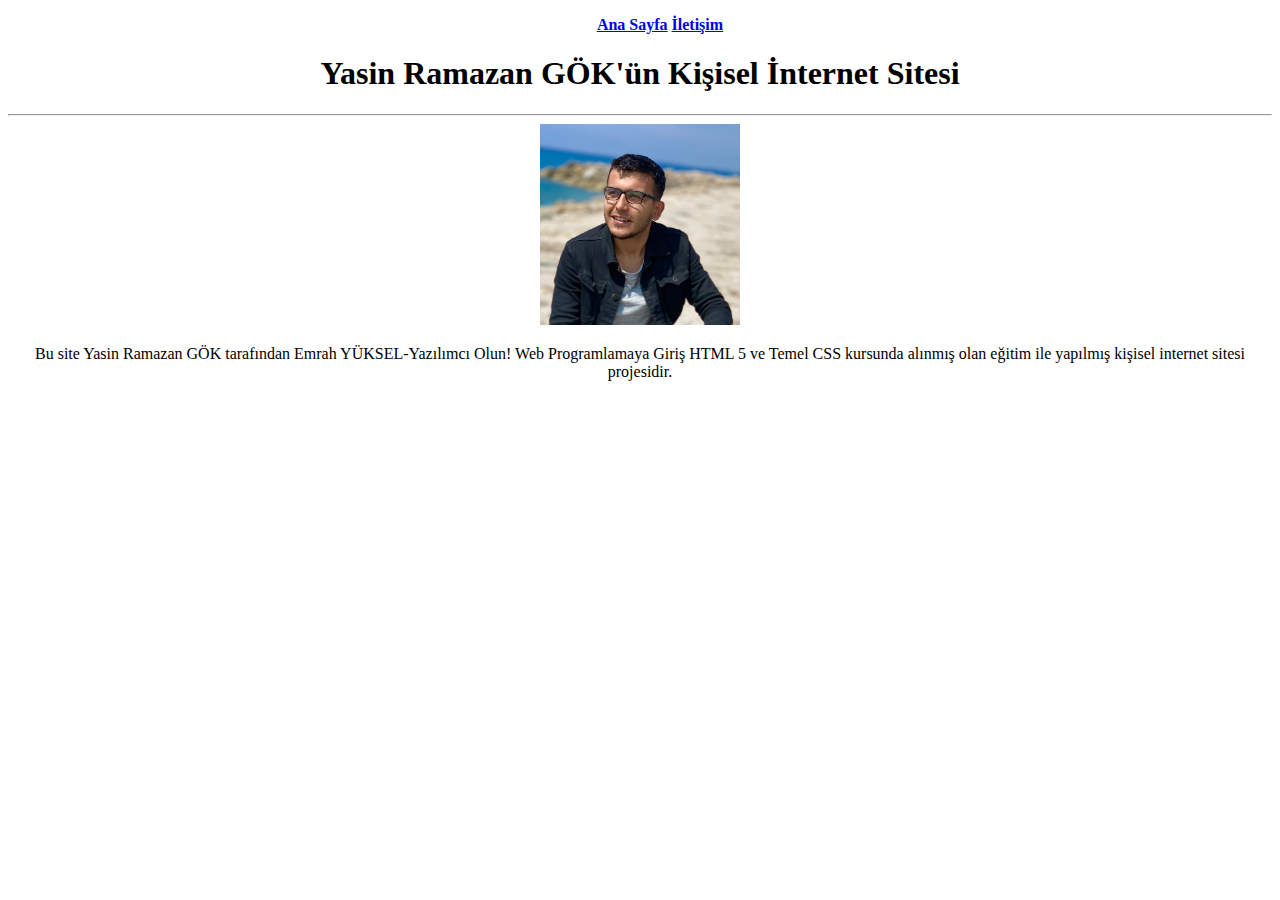
<file: index.html>
<!DOCTYPE html>
<html lang="en">

<head>
    <meta charset="UTF-8">
    <meta http-equiv="X-UA-Compatible" content="IE=edge">
    <meta name="viewport" content="width=device-width, initial-scale=1.0">
    <title>Yasin Ramazan GÖK</title>
    <link rel="icon" type="image/x-icon" href="yasinramazangok.jpg">
    <link rel="stylesheet" type="text/css" href="css/style.css">
</head>

<body>
    <div align="center">
        <ul>
            <li class="menu"><a href="index.html">Ana Sayfa</a></li>
            <li class="menu"><a href="contact.html">İletişim</a></li>
        </ul>
        <h1 class="yasin">Yasin Ramazan GÖK'ün Kişisel İnternet Sitesi</h1>
        <hr>
        <img src="yasinramazangok.jpg" alt="Yasin Ramazan GÖK'ün Profil Fotoğrafı" width="200">
        <p>Bu site Yasin Ramazan GÖK tarafından Emrah YÜKSEL-Yazılımcı Olun! Web Programlamaya Giriş HTML 5 ve Temel CSS
            kursunda alınmış olan eğitim ile yapılmış kişisel internet sitesi projesidir.</p>
    </div>
</body>
<footer>

</footer>

</html>
</file>
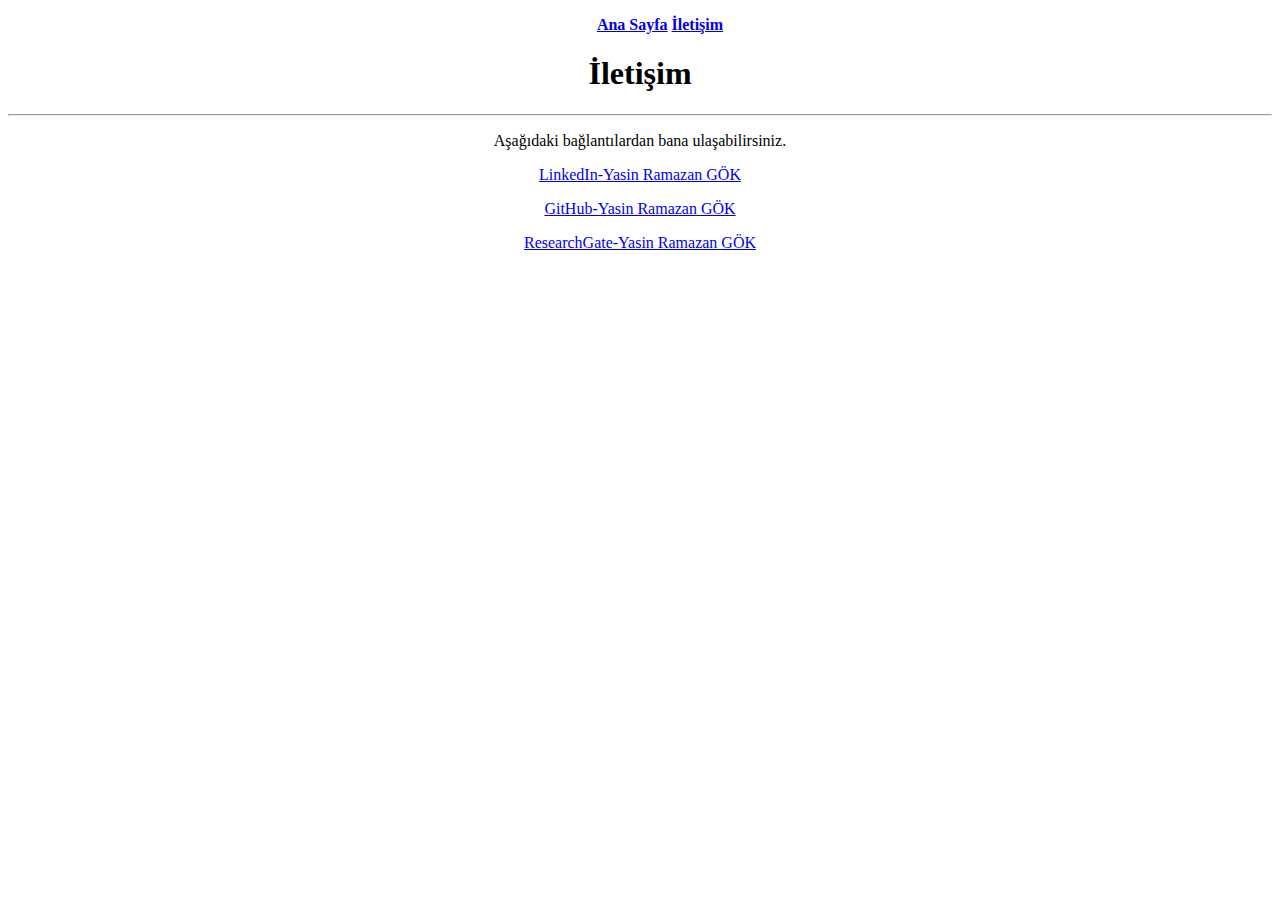
<file: contact.html>
<!DOCTYPE html>
<html lang="en">

<head>
    <meta charset="UTF-8">
    <meta http-equiv="X-UA-Compatible" content="IE=edge">
    <meta name="viewport" content="width=device-width, initial-scale=1.0">
    <title>Yasin Ramazan GÖK</title>
    <link rel="icon" type="image/x-icon" href="yasinramazangok.jpg">
    <link rel="stylesheet" type="text/css" href="css/style.css">
</head>

<body>
    <div align="center">
        <ul>
            <li class="menu"><a href="index.html">Ana Sayfa</a></li>
            <li class="menu"><a href="contact.html">İletişim</a></li>
        </ul>
        <h1 class="yasin">İletişim</h1>
        <hr>
        <p>Aşağıdaki bağlantılardan bana ulaşabilirsiniz.</p>
        <p><a href="https://www.linkedin.com/in/yasinramazangok00/" target="_blank" title="LinkedIn">LinkedIn-Yasin Ramazan GÖK</a></p>
        <p><a href="https://github.com/yasinramazan1" target="_blank" title="GitHub">GitHub-Yasin Ramazan GÖK</a></p>
        <p><a href="https://www.researchgate.net/profile/Yasin-Ramazan-Goek" target="_blank" title="ResearchGate">ResearchGate-Yasin Ramazan GÖK</a></p>
        
    </div>
</body>
<footer>

</footer>

</html>
</file>
<file: css/style.css>
.menu{
    list-style: none;
    display: inline;
    font-weight: bold;
}
</file>
